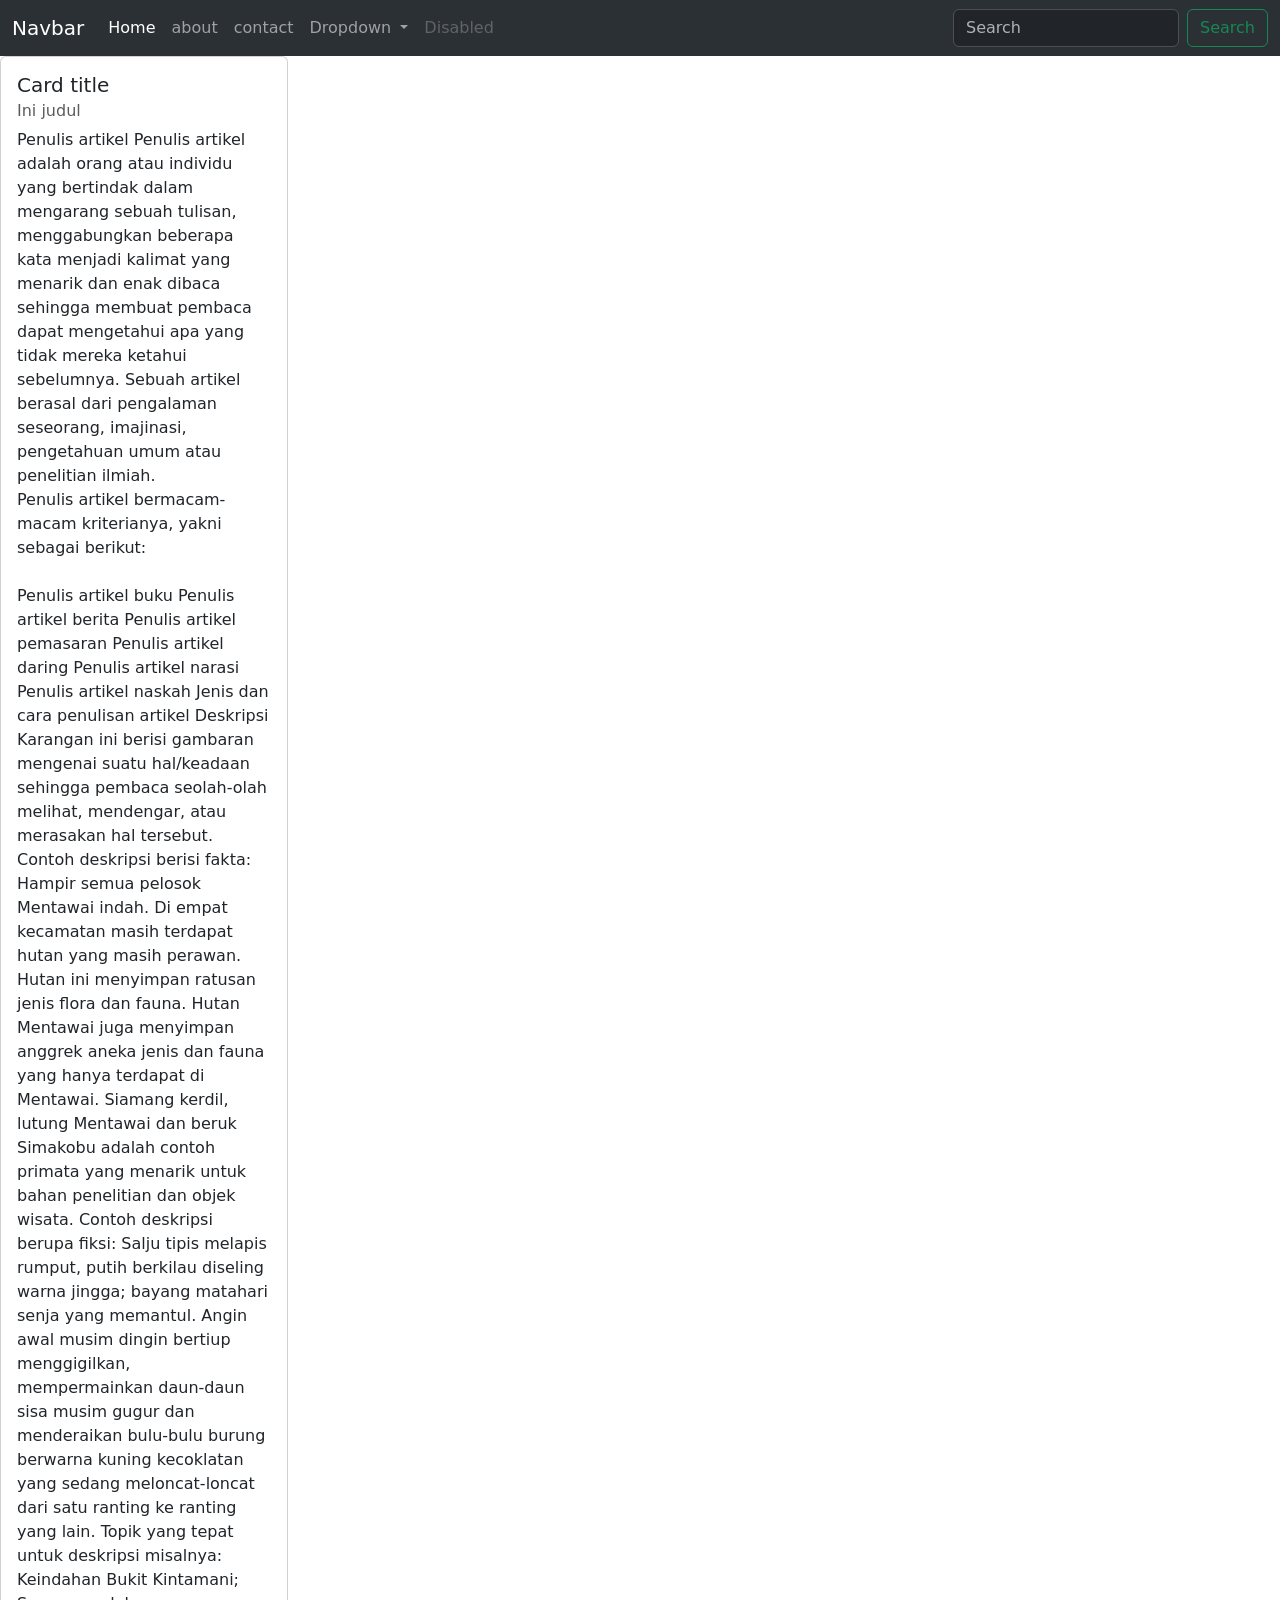
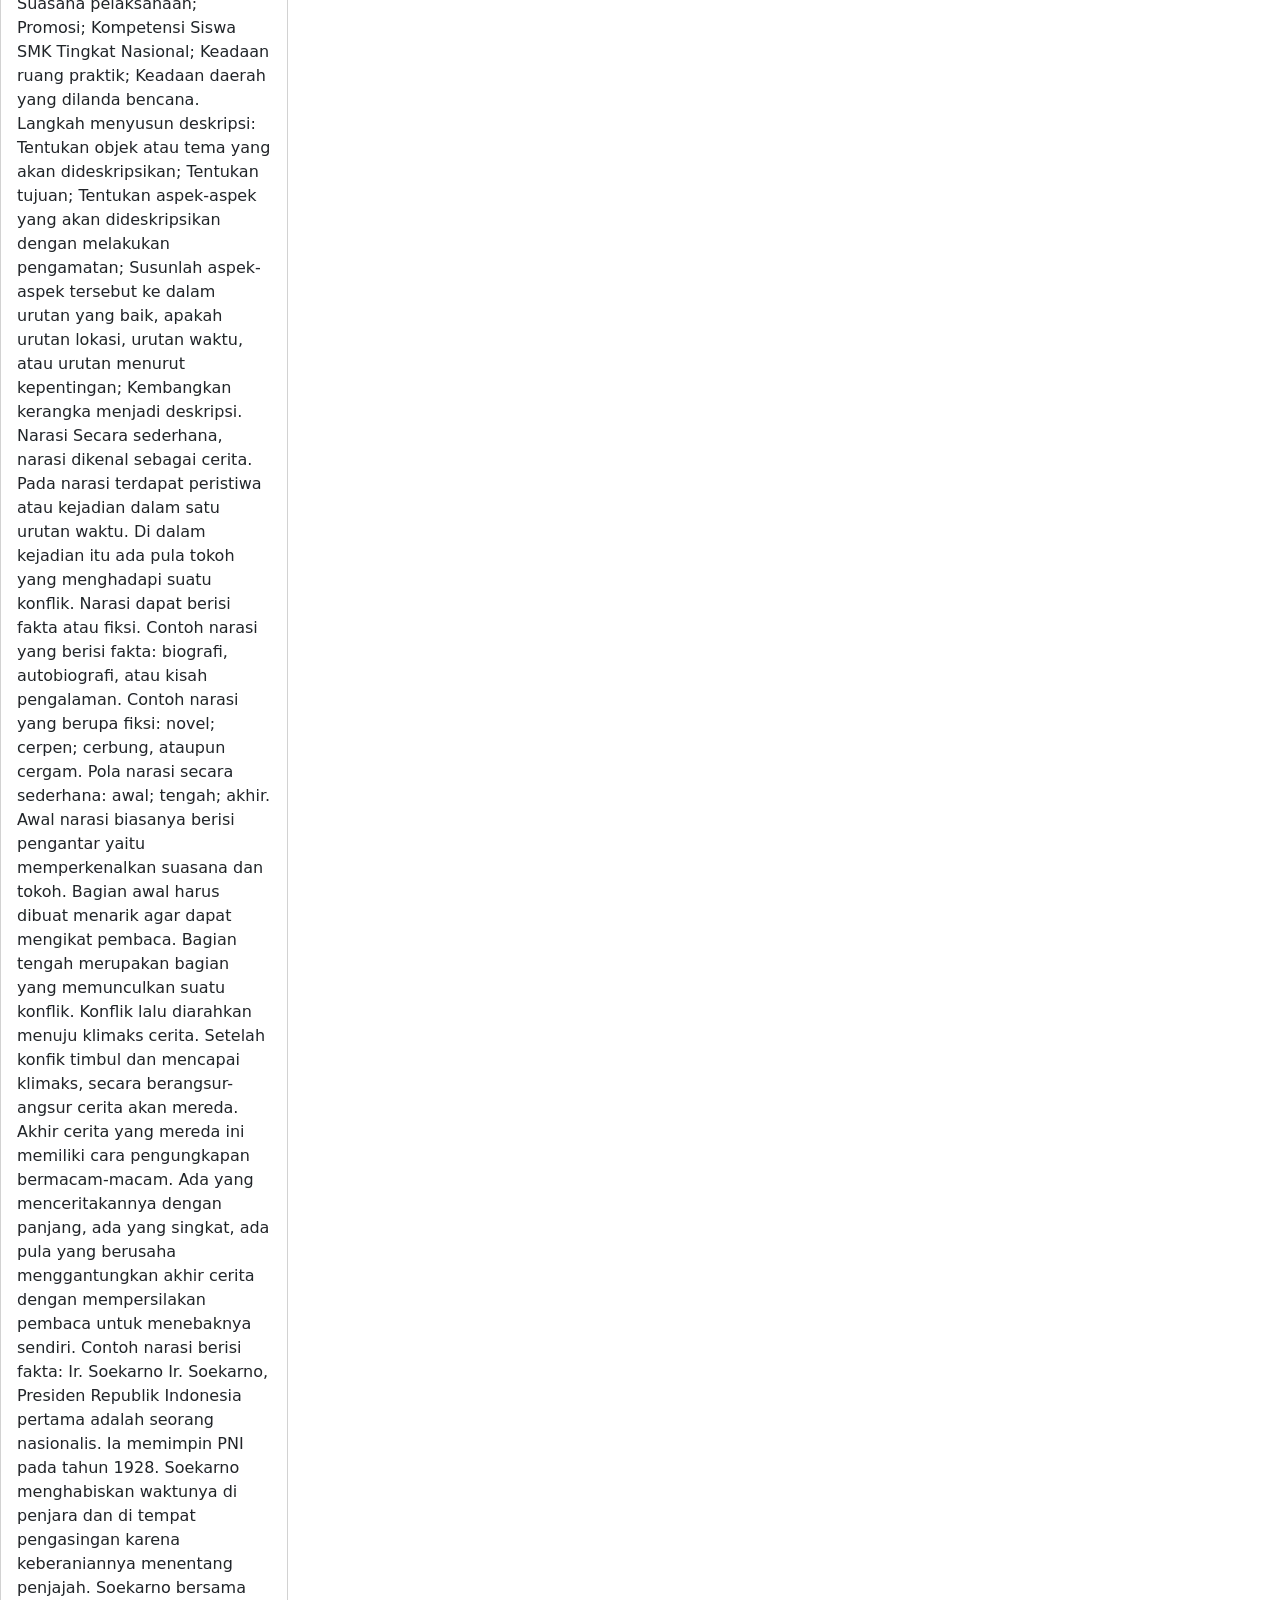
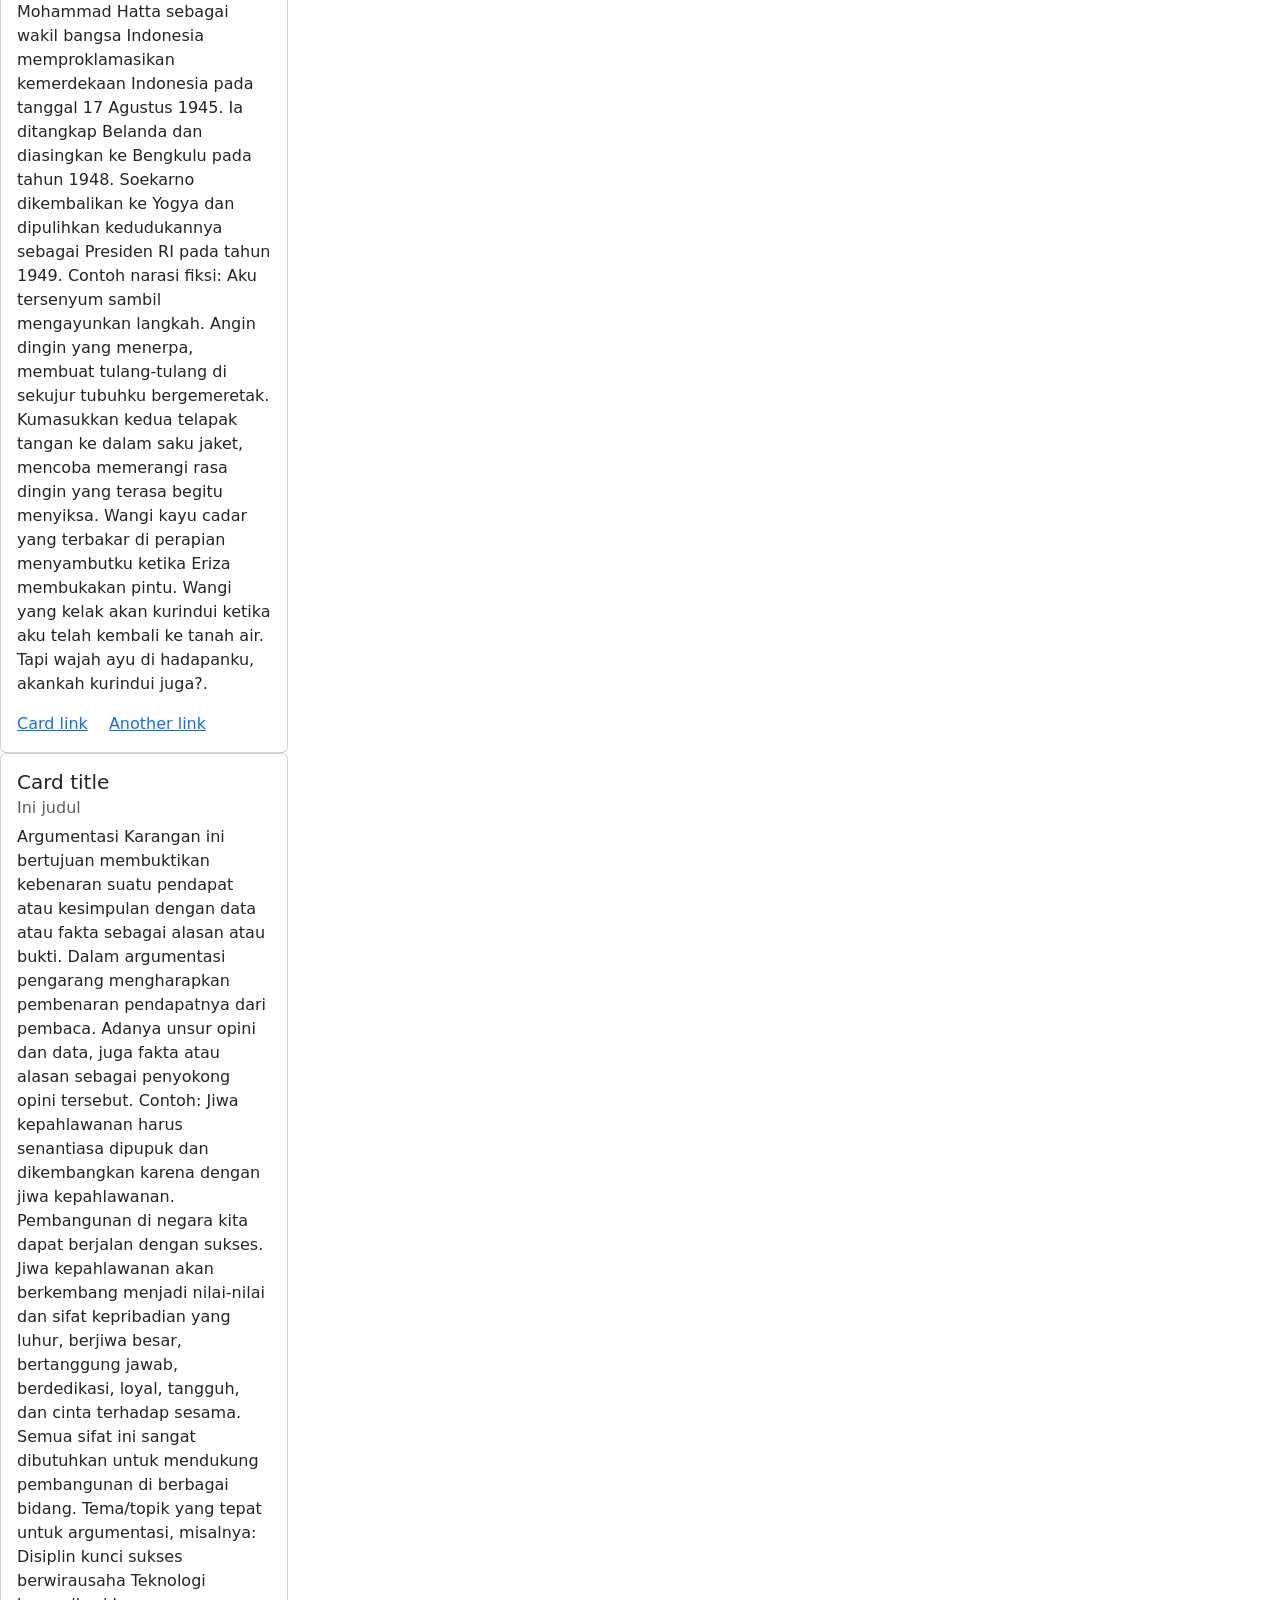
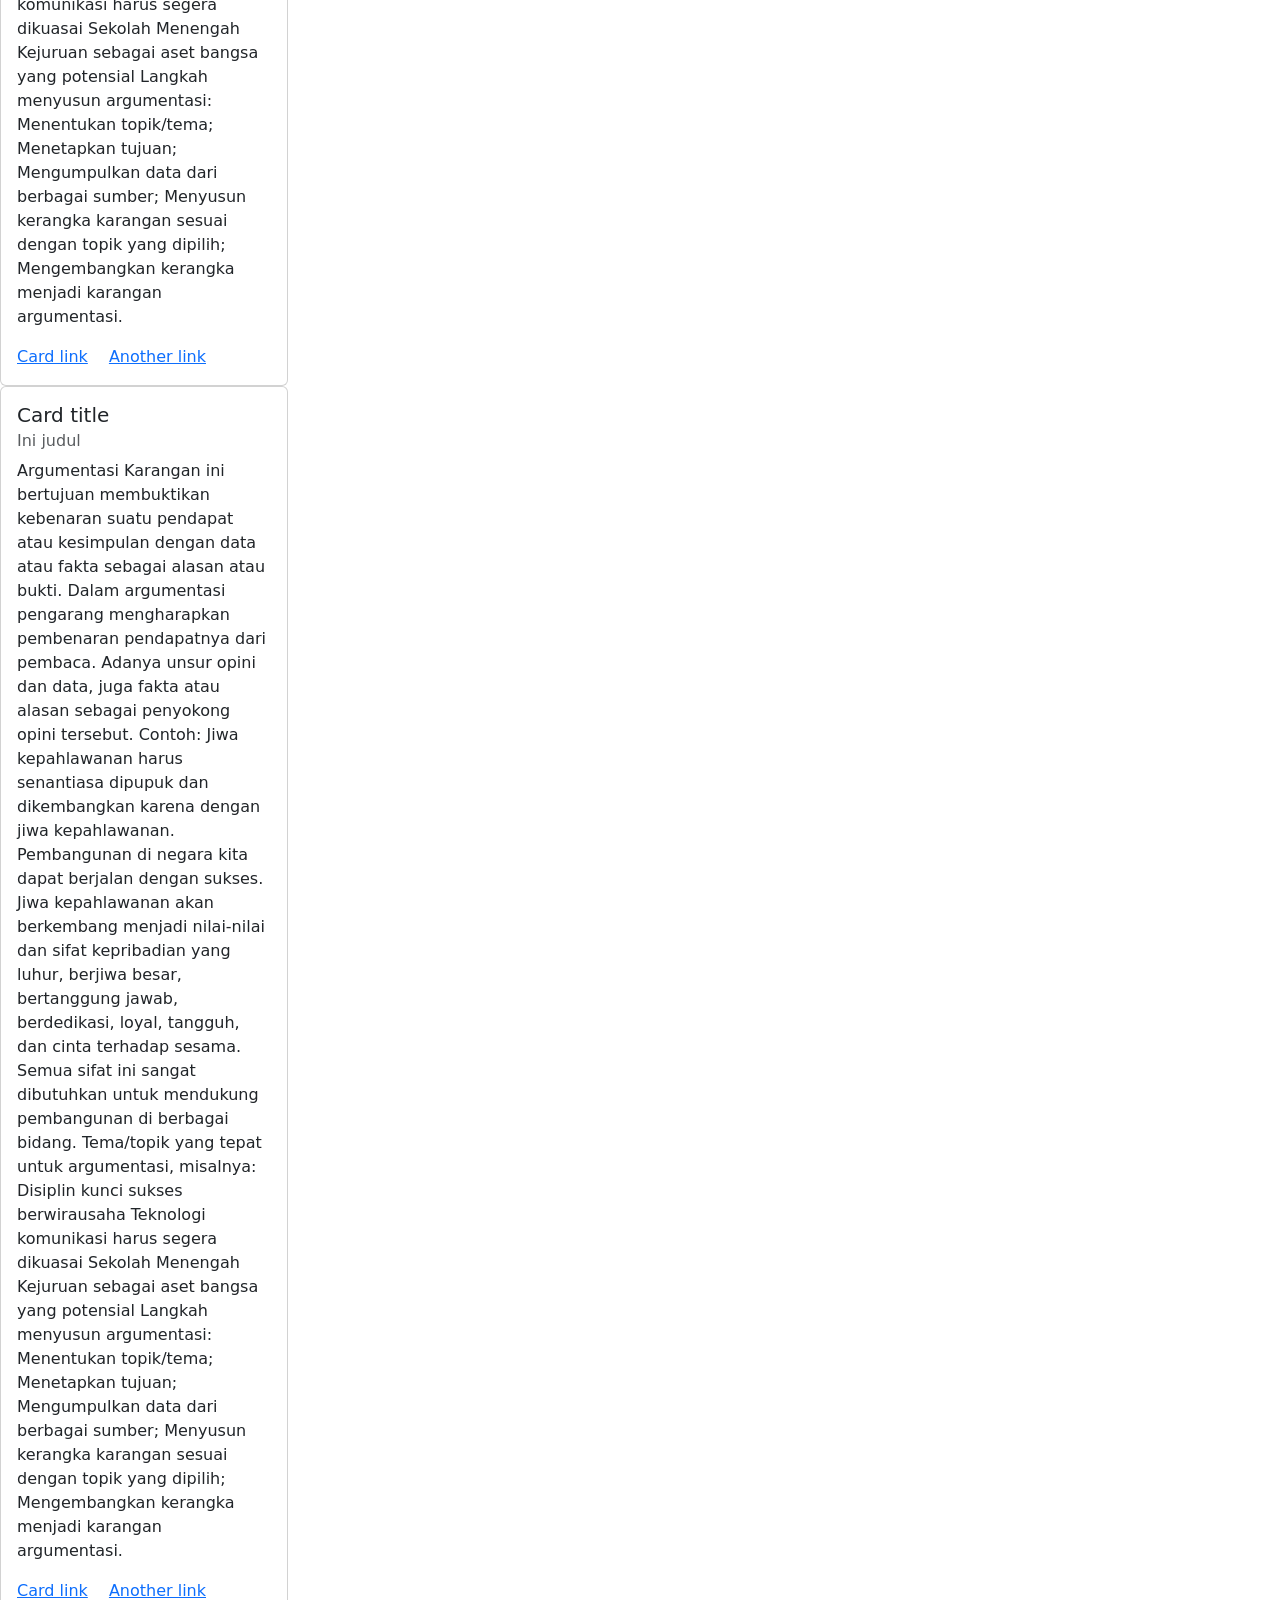
<file: Day1/index.html>
<!-- <html>
    <head>
        <link rel="stylesheet" href="style.css">
    </head>
    <body>
        <h1>
            <a href=""></a>
            <p>halooo</p>
        </h1>
        <h1>
            <a href=""></a>
            <p>halooo</p>
        </h1>
        <h1>
            <a href=""></a>
            <p>halooo</p>
        </h1>
        <h1>
            <a href=""></a>
            <p>halooo</p>
        </h1>
        <table class="tabel-nut">
            <tr>
                <th>APAKEK</th>
                <th>Contact</th>
                <th>Country</th>
            </tr>
            <tr>
                <td>Alfreds Futterkiste</td>
                <td>Maria Anders</td>
                <td>Germany</td>
            </tr>
            <tr>
                <td>Centro comercial Moctezuma</td>
                <td>Francisco Chang</td>
                <td>Mexico</td>
            </tr>
        </table>
    </body>
</html> -->



<!doctype html>
<html lang="en">
  <head>
    <meta charset="utf-8">
    <meta name="viewport" content="width=device-width, initial-scale=1">
    <title>Bootstrap demo</title>
    <link href="https://cdn.jsdelivr.net/npm/bootstrap@5.3.8/dist/css/bootstrap.min.css" rel="stylesheet" integrity="sha384-sRIl4kxILFvY47J16cr9ZwB07vP4J8+LH7qKQnuqkuIAvNWLzeN8tE5YBujZqJLB" crossorigin="anonymous">
  </head>
  <body>
      <nav class="navbar sticky-top navbar-expand-lg bg-body-tertiary"  data-bs-theme="dark" >
          <div class="container-fluid">
              <a class="navbar-brand" href="#">Navbar</a>
              <button class="navbar-toggler" type="button" data-bs-toggle="collapse" data-bs-target="#navbarSupportedContent" aria-controls="navbarSupportedContent" aria-expanded="false" aria-label="Toggle navigation">
                  <span class="navbar-toggler-icon"></span>
                </button>
                <div class="collapse navbar-collapse" id="navbarSupportedContent">
                    <ul class="navbar-nav me-auto mb-2 mb-lg-0">
        <li class="nav-item">
          <a class="nav-link active" aria-current="page" href="#head">Home</a>
        </li>
        <li class="nav-item">
            <a class="nav-link" href="#about">about</a>
        </li>
        <li class="nav-item">
            <a class="nav-link" href="#contact">contact</a>
        </li>
        <li class="nav-item dropdown">
          <a class="nav-link dropdown-toggle" href="#" role="button" data-bs-toggle="dropdown" aria-expanded="false">
              Dropdown
          </a>
          <ul class="dropdown-menu">
              <li><a class="dropdown-item" href="#">Action</a></li>
              <li><a class="dropdown-item" href="#">Another action</a></li>
              <li><hr class="dropdown-divider"></li>
              <li><a class="dropdown-item" href="#">Something else here</a></li>
            </ul>
        </li>
        <li class="nav-item">
            <a class="nav-link disabled" aria-disabled="true">Disabled</a>
        </li>
      </ul>
      <form class="d-flex" role="search">
          <input class="form-control me-2" type="search" placeholder="Search" aria-label="Search"/>
          <button class="btn btn-outline-success" type="submit">Search</button>
        </form>
    </div>
</div>
</nav>

<div id="head" class="card" style="width: 18rem;">
  <div class="card-body">
    <h5 class="card-title">Card title</h5>
    <h6 class="card-subtitle mb-2 text-body-secondary">Ini judul</h6>
    <p class="card-text">Penulis artikel
Penulis artikel adalah orang atau individu yang bertindak dalam mengarang sebuah tulisan, menggabungkan beberapa kata menjadi kalimat yang menarik dan enak dibaca sehingga membuat pembaca dapat mengetahui apa yang tidak mereka ketahui sebelumnya. Sebuah artikel berasal dari pengalaman seseorang, imajinasi, pengetahuan umum atau penelitian ilmiah.
<br>
Penulis artikel bermacam-macam kriterianya, yakni sebagai berikut:
<br>
<br>
Penulis artikel buku
Penulis artikel berita
Penulis artikel pemasaran
Penulis artikel daring
Penulis artikel narasi
Penulis artikel naskah
Jenis dan cara penulisan artikel
Deskripsi
Karangan ini berisi gambaran mengenai suatu hal/keadaan sehingga pembaca seolah-olah melihat, mendengar, atau merasakan hal tersebut.
<br>
Contoh deskripsi berisi fakta:

Hampir semua pelosok Mentawai indah. Di empat kecamatan masih terdapat hutan yang masih perawan. Hutan ini menyimpan ratusan jenis flora dan fauna. Hutan Mentawai juga menyimpan anggrek aneka jenis dan fauna yang hanya terdapat di Mentawai. Siamang kerdil, lutung Mentawai dan beruk Simakobu adalah contoh primata yang menarik untuk bahan penelitian dan objek wisata.

Contoh deskripsi berupa fiksi:

Salju tipis melapis rumput, putih berkilau diseling warna jingga; bayang matahari senja yang memantul. Angin awal musim dingin bertiup menggigilkan, mempermainkan daun-daun sisa musim gugur dan menderaikan bulu-bulu burung berwarna kuning kecoklatan yang sedang meloncat-loncat dari satu ranting ke ranting yang lain.

Topik yang tepat untuk deskripsi misalnya:

Keindahan Bukit Kintamani;
Suasana pelaksanaan;
Promosi;
Kompetensi Siswa SMK Tingkat Nasional;
Keadaan ruang praktik;
Keadaan daerah yang dilanda bencana.
Langkah menyusun deskripsi:

Tentukan objek atau tema yang akan dideskripsikan;
Tentukan tujuan;
Tentukan aspek-aspek yang akan dideskripsikan dengan melakukan pengamatan;
Susunlah aspek-aspek tersebut ke dalam urutan yang baik, apakah urutan lokasi, urutan waktu, atau urutan menurut kepentingan;
Kembangkan kerangka menjadi deskripsi.
Narasi
Secara sederhana, narasi dikenal sebagai cerita. Pada narasi terdapat peristiwa atau kejadian dalam satu urutan waktu. Di dalam kejadian itu ada pula tokoh yang menghadapi suatu konflik. Narasi dapat berisi fakta atau fiksi.

Contoh narasi yang berisi fakta: biografi, autobiografi, atau kisah pengalaman.

Contoh narasi yang berupa fiksi:

novel;
cerpen;
cerbung, ataupun cergam.
Pola narasi secara sederhana:

awal;
tengah;
akhir.
Awal narasi biasanya berisi pengantar yaitu memperkenalkan suasana dan tokoh. Bagian awal harus dibuat menarik agar dapat mengikat pembaca. Bagian tengah merupakan bagian yang memunculkan suatu konflik. Konflik lalu diarahkan menuju klimaks cerita. Setelah konfik timbul dan mencapai klimaks, secara berangsur-angsur cerita akan mereda. Akhir cerita yang mereda ini memiliki cara pengungkapan bermacam-macam. Ada yang menceritakannya dengan panjang, ada yang singkat, ada pula yang berusaha menggantungkan akhir cerita dengan mempersilakan pembaca untuk menebaknya sendiri.

Contoh narasi berisi fakta:

Ir. Soekarno
Ir. Soekarno, Presiden Republik Indonesia pertama adalah seorang nasionalis. Ia memimpin PNI pada tahun 1928. Soekarno menghabiskan waktunya di penjara dan di tempat pengasingan karena keberaniannya menentang penjajah.
Soekarno bersama Mohammad Hatta sebagai wakil bangsa Indonesia memproklamasikan kemerdekaan Indonesia pada tanggal 17 Agustus 1945. Ia ditangkap Belanda dan diasingkan ke Bengkulu pada tahun 1948. Soekarno dikembalikan ke Yogya dan dipulihkan kedudukannya sebagai Presiden RI pada tahun 1949.

Contoh narasi fiksi:

Aku tersenyum sambil mengayunkan langkah. Angin dingin yang menerpa, membuat tulang-tulang di sekujur tubuhku bergemeretak. Kumasukkan kedua telapak tangan ke dalam saku jaket, mencoba memerangi rasa dingin yang terasa begitu menyiksa.

Wangi kayu cadar yang terbakar di perapian menyambutku ketika Eriza membukakan pintu. Wangi yang kelak akan kurindui ketika aku telah kembali ke tanah air. Tapi wajah ayu di hadapanku, akankah kurindui juga?.</p>
    <a href="#" class="card-link">Card link</a>
    <a href="#" class="card-link">Another link</a>
  </div>
</div>

<div id="about" class="card" style="width: 18rem;">
  <div class="card-body">
    <h5 class="card-title">Card title</h5>
    <h6 class="card-subtitle mb-2 text-body-secondary">Ini judul</h6>
    <p class="card-text">Argumentasi
Karangan ini bertujuan membuktikan kebenaran suatu pendapat atau kesimpulan dengan data atau fakta sebagai alasan atau bukti. Dalam argumentasi pengarang mengharapkan pembenaran pendapatnya dari pembaca. Adanya unsur opini dan data, juga fakta atau alasan sebagai penyokong opini tersebut.

Contoh:

Jiwa kepahlawanan harus senantiasa dipupuk dan dikembangkan karena dengan jiwa kepahlawanan. Pembangunan di negara kita dapat berjalan dengan sukses. Jiwa kepahlawanan akan berkembang menjadi nilai-nilai dan sifat kepribadian yang luhur, berjiwa besar, bertanggung jawab, berdedikasi, loyal, tangguh, dan cinta terhadap sesama. Semua sifat ini sangat dibutuhkan untuk mendukung pembangunan di berbagai bidang.

Tema/topik yang tepat untuk argumentasi, misalnya:

Disiplin kunci sukses berwirausaha
Teknologi komunikasi harus segera dikuasai
Sekolah Menengah Kejuruan sebagai aset bangsa yang potensial
Langkah menyusun argumentasi:

Menentukan topik/tema;
Menetapkan tujuan;
Mengumpulkan data dari berbagai sumber;
Menyusun kerangka karangan sesuai dengan topik yang dipilih;
Mengembangkan kerangka menjadi karangan argumentasi.</p>
    <a href="#" class="card-link">Card link</a>
    <a href="#" class="card-link">Another link</a>
  </div>
</div>

<div id="contact" class="card" style="width: 18rem;">
  <div class="card-body">
    <h5 class="card-title">Card title</h5>
    <h6 class="card-subtitle mb-2 text-body-secondary">Ini judul</h6>
    <p class="card-text">Argumentasi
Karangan ini bertujuan membuktikan kebenaran suatu pendapat atau kesimpulan dengan data atau fakta sebagai alasan atau bukti. Dalam argumentasi pengarang mengharapkan pembenaran pendapatnya dari pembaca. Adanya unsur opini dan data, juga fakta atau alasan sebagai penyokong opini tersebut.

Contoh:

Jiwa kepahlawanan harus senantiasa dipupuk dan dikembangkan karena dengan jiwa kepahlawanan. Pembangunan di negara kita dapat berjalan dengan sukses. Jiwa kepahlawanan akan berkembang menjadi nilai-nilai dan sifat kepribadian yang luhur, berjiwa besar, bertanggung jawab, berdedikasi, loyal, tangguh, dan cinta terhadap sesama. Semua sifat ini sangat dibutuhkan untuk mendukung pembangunan di berbagai bidang.

Tema/topik yang tepat untuk argumentasi, misalnya:

Disiplin kunci sukses berwirausaha
Teknologi komunikasi harus segera dikuasai
Sekolah Menengah Kejuruan sebagai aset bangsa yang potensial
Langkah menyusun argumentasi:

Menentukan topik/tema;
Menetapkan tujuan;
Mengumpulkan data dari berbagai sumber;
Menyusun kerangka karangan sesuai dengan topik yang dipilih;
Mengembangkan kerangka menjadi karangan argumentasi.</p>
    <a href="#" class="card-link">Card link</a>
    <a href="#" class="card-link">Another link</a>
  </div>
</div>

<script src="https://cdn.jsdelivr.net/npm/bootstrap@5.3.8/dist/js/bootstrap.bundle.min.js" integrity="sha384-FKyoEForCGlyvwx9Hj09JcYn3nv7wiPVlz7YYwJrWVcXK/BmnVDxM+D2scQbITxI" crossorigin="anonymous"></script>
</body>
</html>
</file>
<file: Day1/style.css>
.tabel-nut{
    border: 1px solid black;
    width: 1000px;
}
</file>
